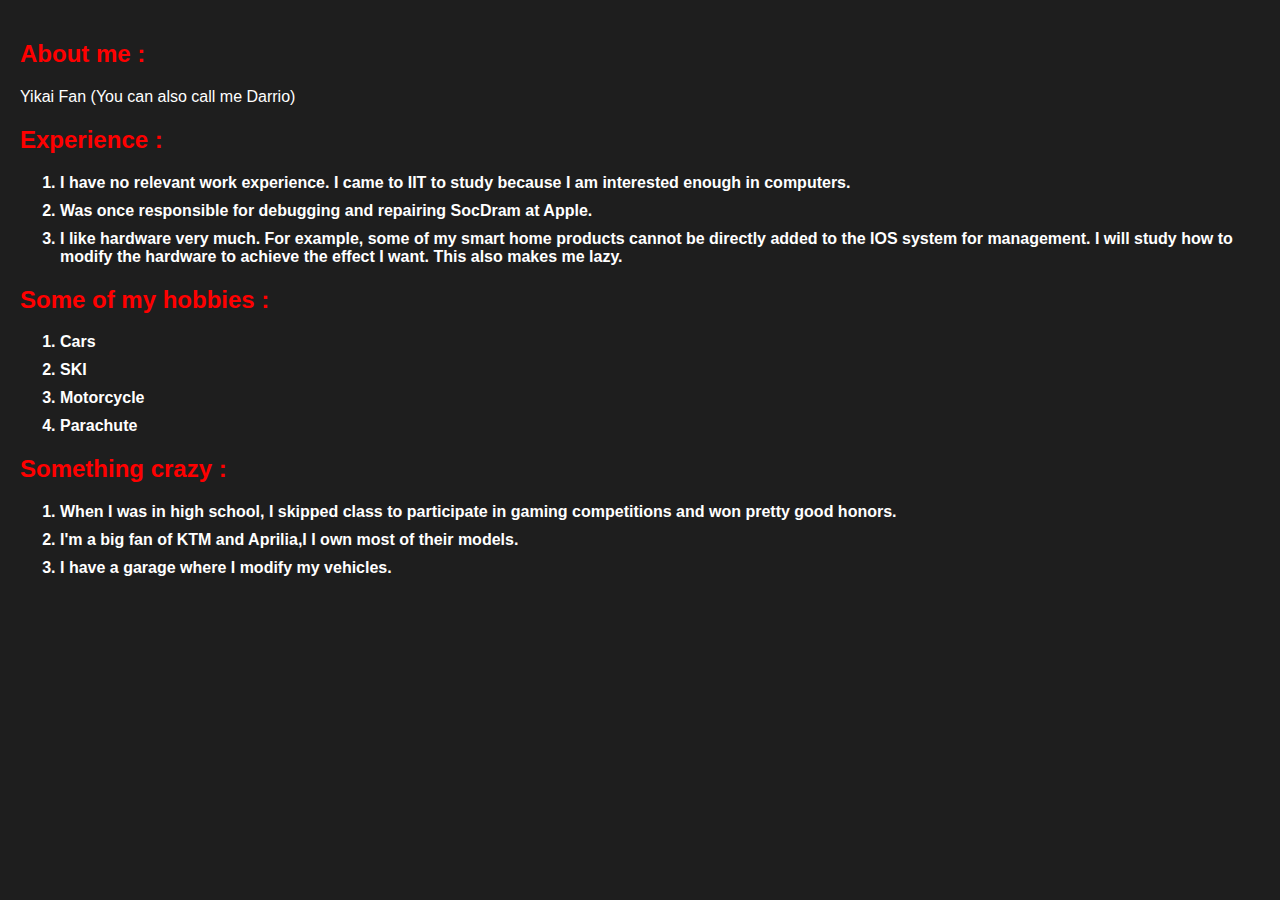
<file: lab1/index.html>
<!DOCTYPE html>
<html lang="en">
    <head>
        <meta charset="UTF-8">
        <meta name="description" content="ITMD 541_Lab 1">
        <title>ITMD 541 Web Application Foundations!</title>
        <link rel="stylesheet" type="text/css" href="css/style.css">
    </head>
    <body>
        <h2>About me : </h2>
        <p>Yikai Fan (You can also call me Darrio)</p>
        <h2>Experience : </h2>
        <ol>
        <li>I have no relevant work experience. I came to IIT to study because I am interested enough in computers.</li>
        <li>Was once responsible for debugging and repairing SocDram at Apple.</li>
        <li>I like hardware very much. For example, some of my smart home products cannot be directly added to the IOS system for management. I will study how to modify the hardware to achieve the effect I want. This also makes me lazy.</li>
         </ol> 
        <h2>Some of my hobbies : </h2>
        <ol>
            <li>Cars</li>
            <li>SKI</li>
            <li>Motorcycle</li>
            <li>Parachute</li>
        </ol>
        <h2>Something crazy  : </h2>
        <ol>
            <li>When I was in high school, I skipped class to participate in gaming competitions and won pretty good honors.</li>
            <li>I'm a big fan of KTM and Aprilia,I I own most of their models.</li>
            <li>I have a garage where I modify my vehicles.</li>
        </ol>
    </body>
</html>
</file>
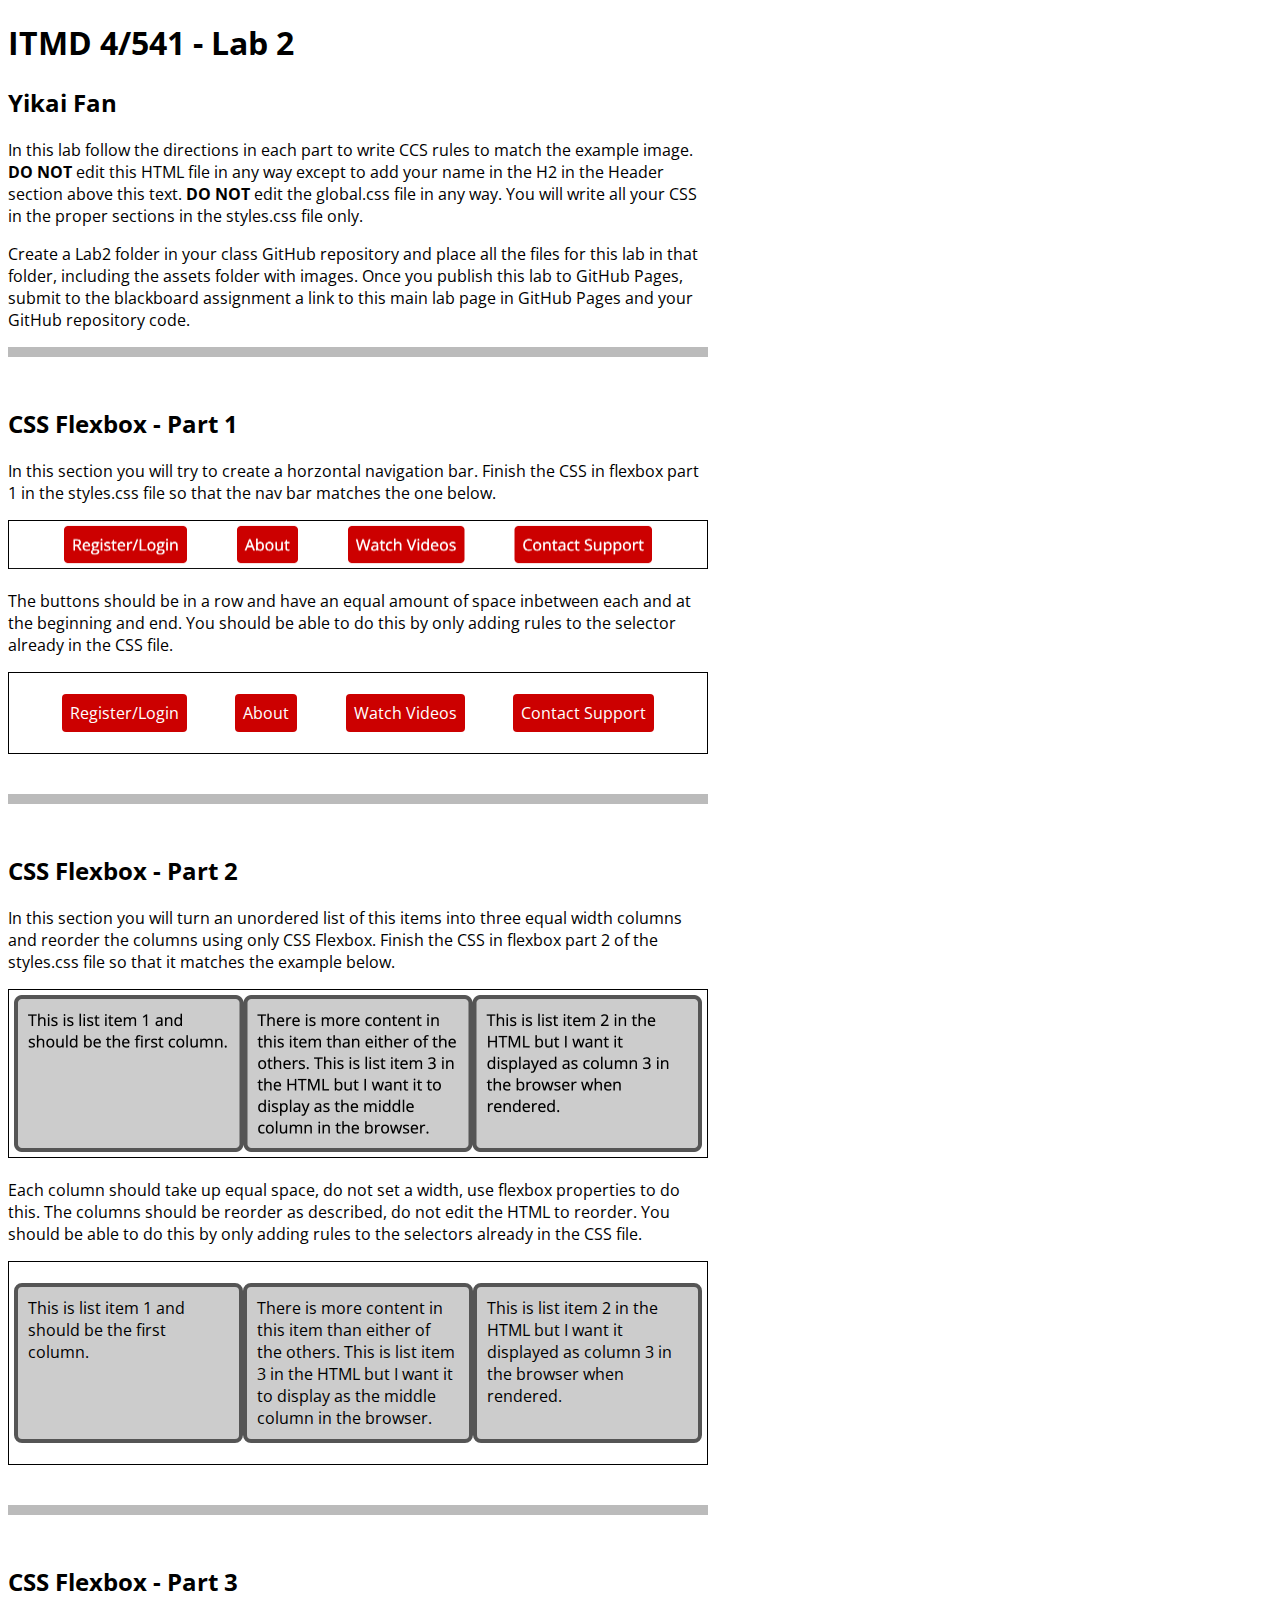
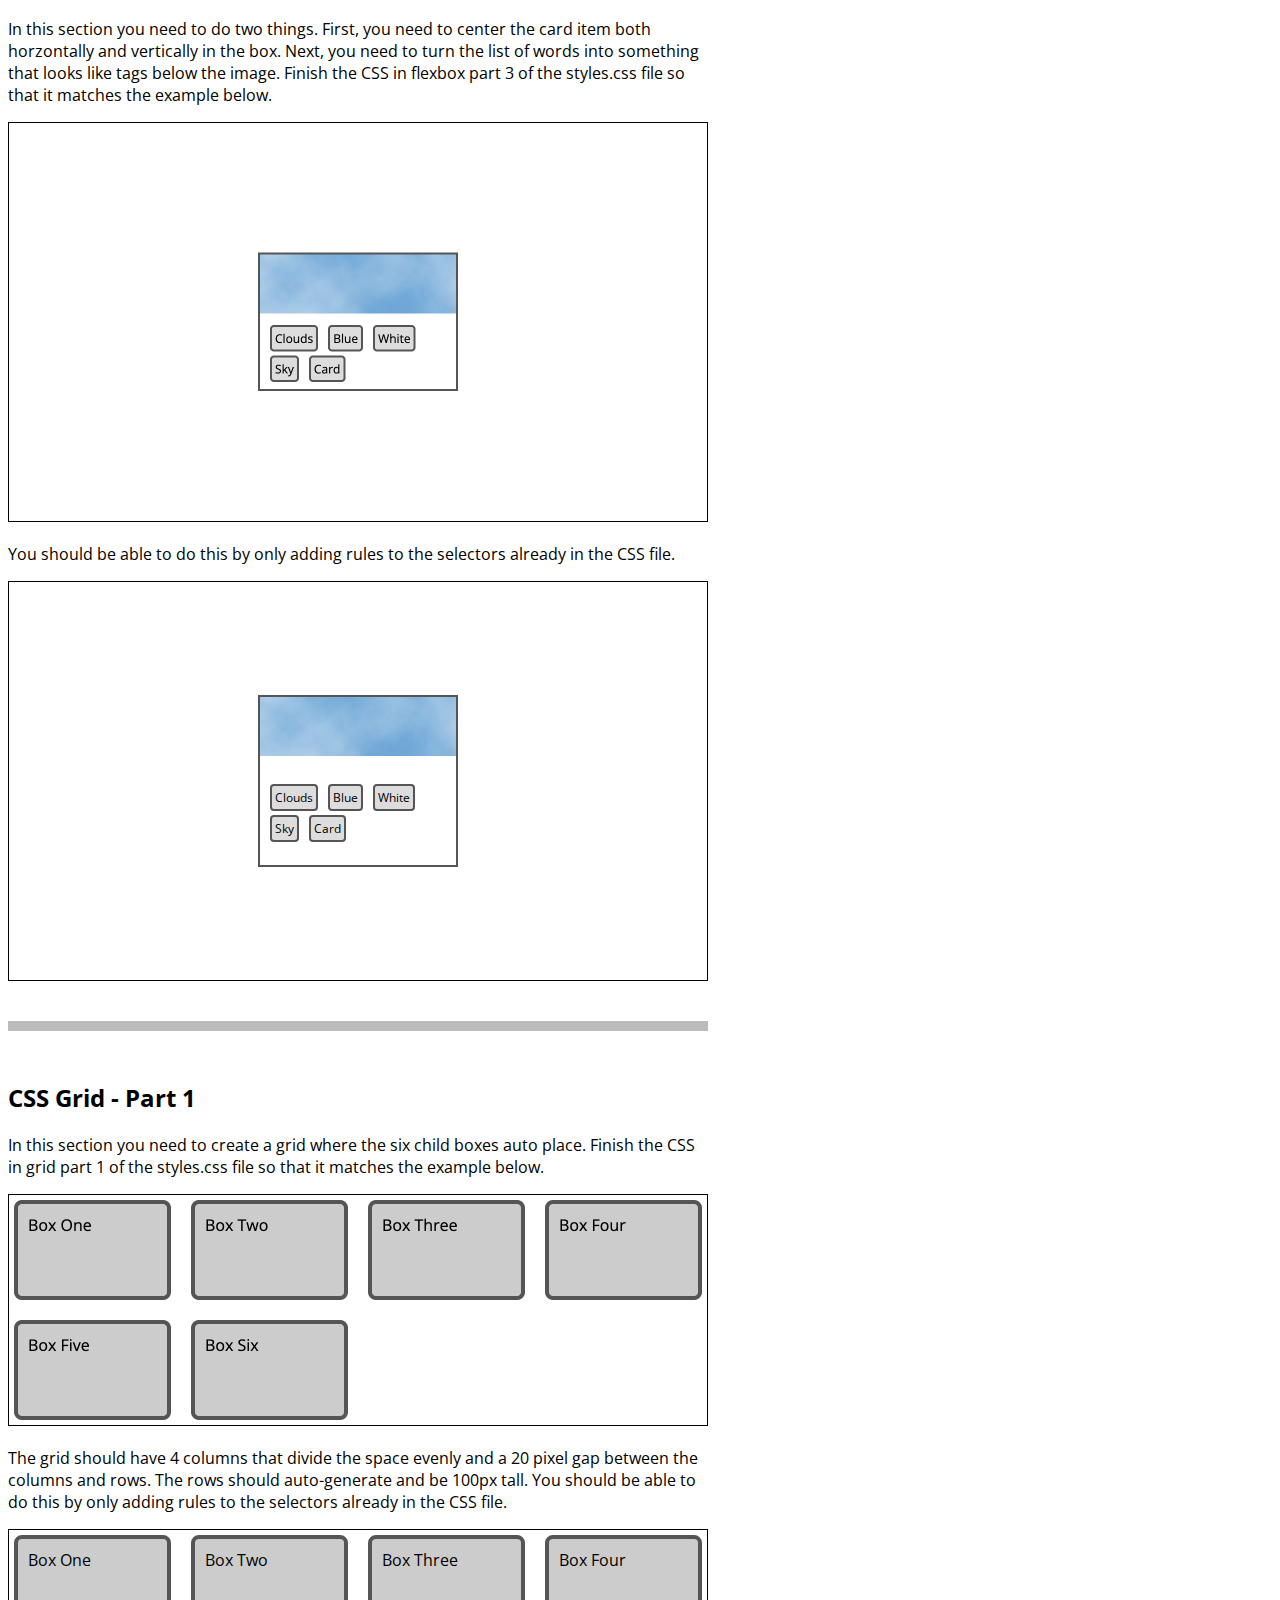
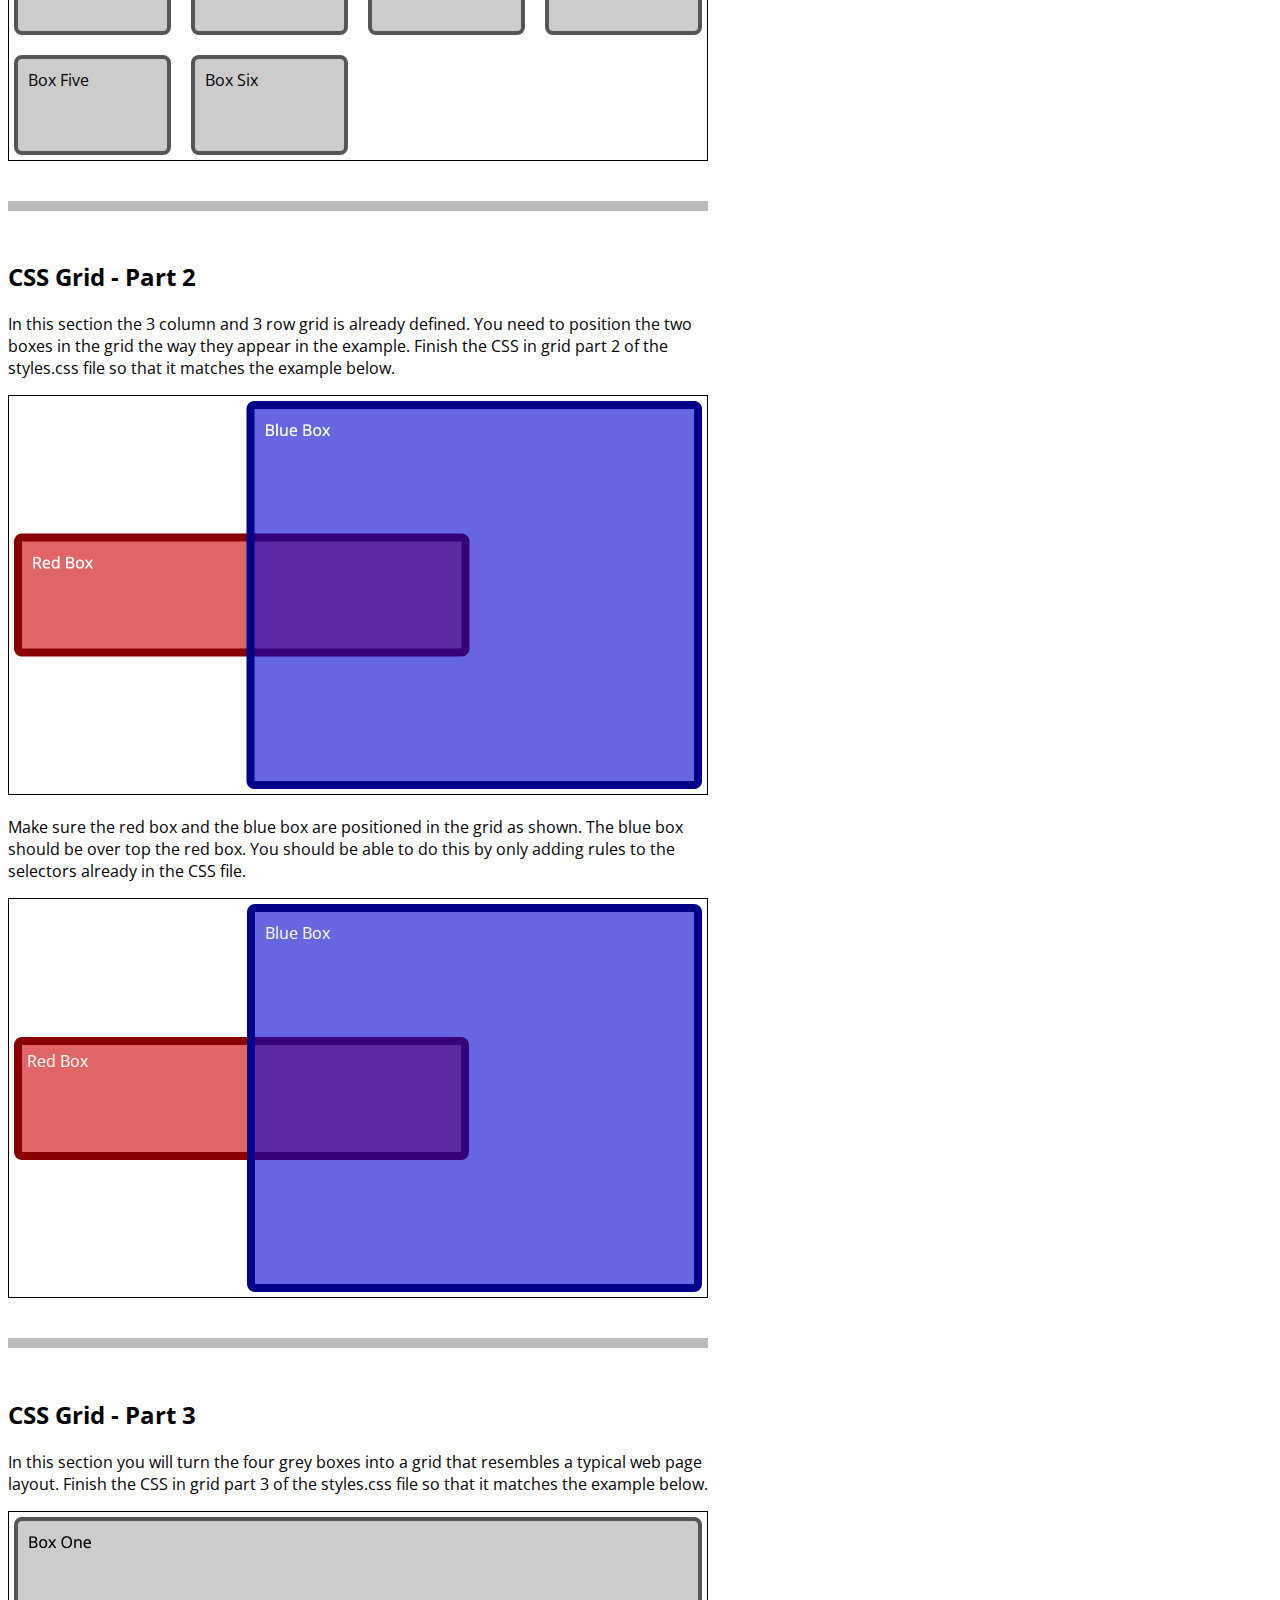
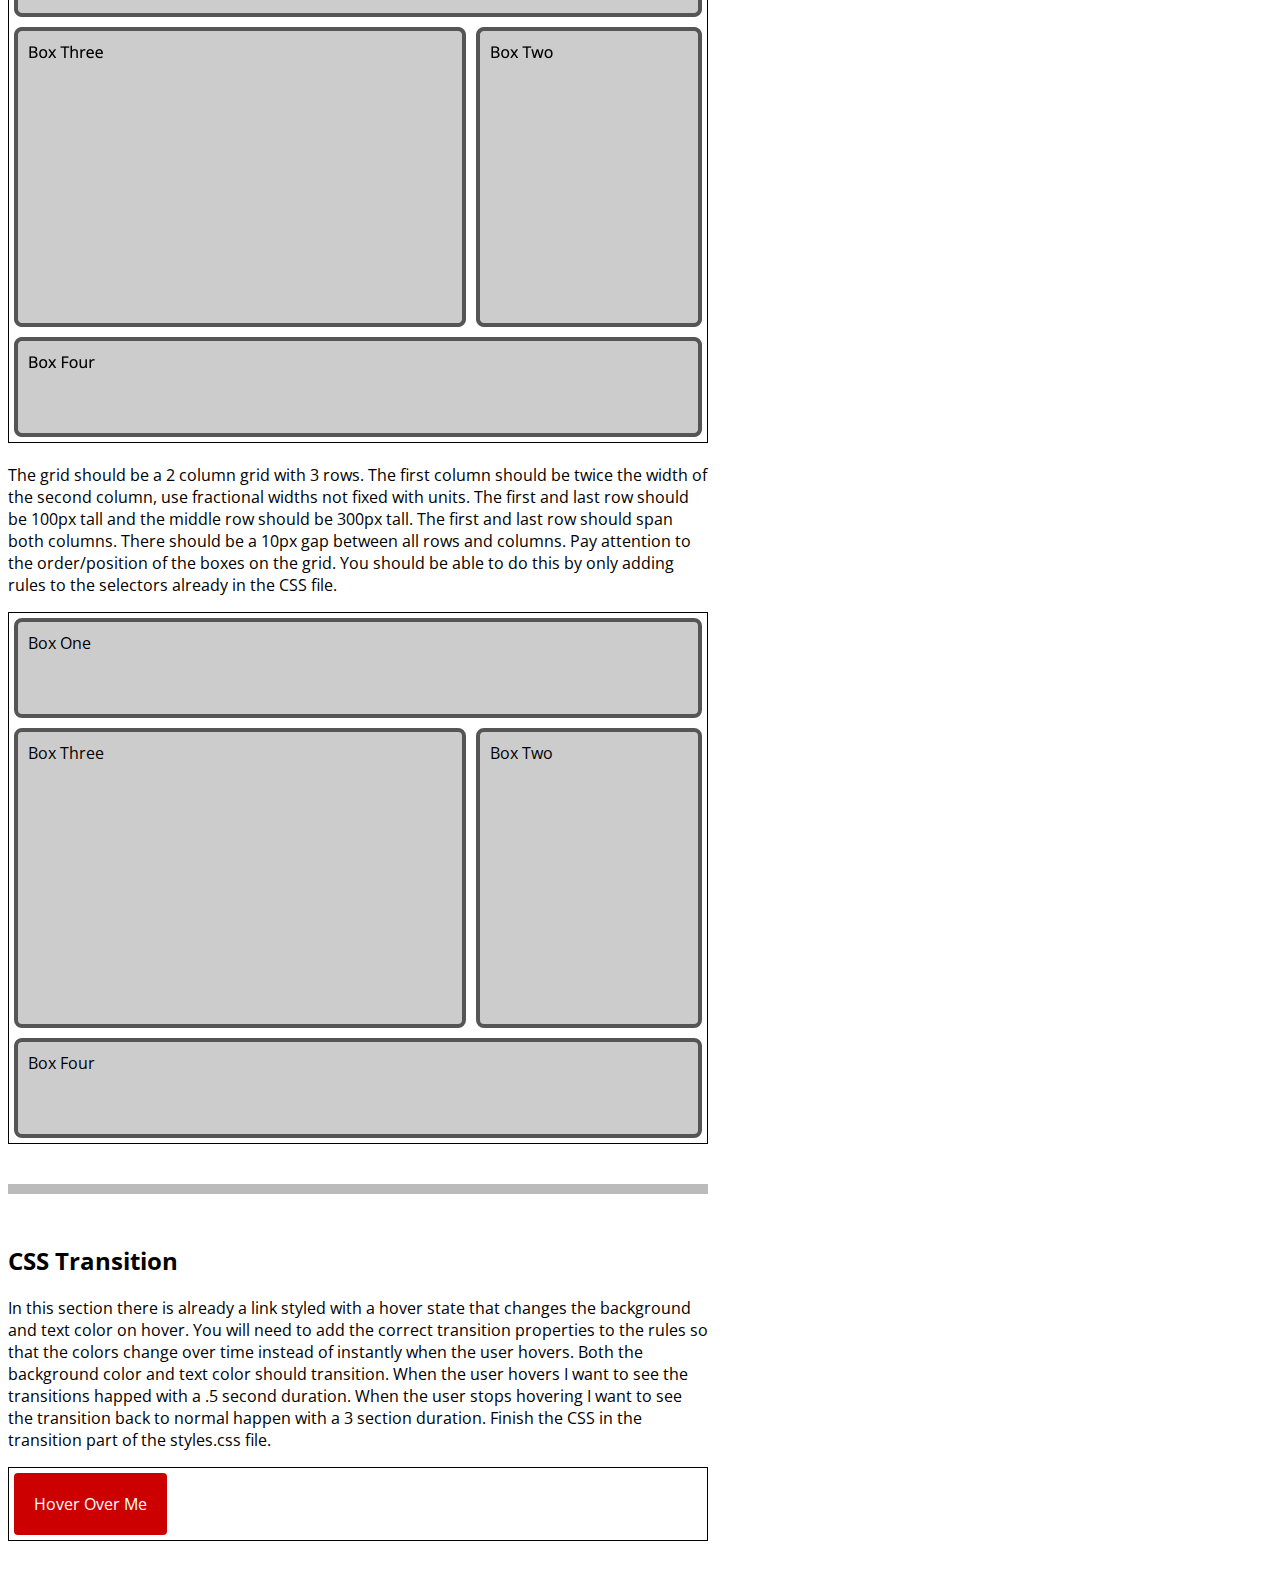
<file: lab2/index.html>
<!DOCTYPE html>
<html lang="en">
<head>
  <meta charset="UTF-8">
  <meta http-equiv="X-UA-Compatible" content="IE=edge">
  <meta name="viewport" content="width=device-width, initial-scale=1.0">
  <title>ITMD 4/541 - Lab 2</title>
  <link rel="preconnect" href="https://fonts.googleapis.com">
  <link rel="preconnect" href="https://fonts.gstatic.com" crossorigin>
  <link href="https://fonts.googleapis.com/css2?family=Open+Sans:ital,wght@0,400;0,700;1,400&display=swap" rel="stylesheet">
  <link href="assets/global.css" rel="stylesheet">
  <link href="styles.css" rel="stylesheet">
</head>
<body>
  <header class="w700">
    <h1>ITMD 4/541 - Lab 2</h1>
    <h2>Yikai Fan</h2>
    <p>In this lab follow the directions in each part to write CCS rules to match the example image. <strong>DO NOT</strong> edit this HTML file in any way except to add your name in the H2 in the Header section above this text. <strong>DO NOT</strong> edit the global.css file in any way. You will write all your CSS in the proper sections in the styles.css file only.</p>
    <p>Create a Lab2 folder in your class GitHub repository and place all the files for this lab in that folder, including the assets folder with images. Once you publish this lab to GitHub Pages, submit to the blackboard assignment a link to this main lab page in GitHub Pages and your GitHub repository code.</p>
  </header>
  <section id="flex-section1" class="w700">
    <h2>CSS Flexbox - Part 1</h2>
    <p>In this section you will try to create a horzontal navigation bar. Finish the CSS in flexbox part 1 in the styles.css file so that the nav bar matches the one below.</p>
    <img src="assets/flex-p1.png" alt="flexbox part 1 example" width="700">
    <p>The buttons should be in a row and have an equal amount of space inbetween each and at the beginning and end. You should be able to do this by only adding rules to the selector already in the CSS file.</p>
    <div class="box">
      <nav>
        <ul>
          <li><a class="btn" href="#/register">Register/Login</a></li>
          <li><a class="btn" href="#/about">About</a></li>
          <li><a class="btn" href="#/videos">Watch Videos</a></li>
          <li><a class="btn" href="#/support">Contact Support</a></li>
        </ul>
      </nav>
    </div>
  </section>
  <section id="flex-section2" class="w700">
    <h2>CSS Flexbox - Part 2</h2>
    <p>In this section you will turn an unordered list of this items into three equal width columns and reorder the columns using only CSS Flexbox. Finish the CSS in flexbox part 2 of the styles.css file so that it matches the example below.</p>
    <img src="assets/flex-p2.png" alt="flexbox part 2 example" width="700">
    <p>Each column should take up equal space, do not set a width, use flexbox properties to do this. The columns should be reorder as described, do not edit the HTML to reorder. You should be able to do this by only adding rules to the selectors already in the CSS file.</p>
    <div class="box">
      <nav>
        <ul>
          <li class="greybox item1">This is list item 1 and should be the first column.</li>
          <li class="greybox item2">This is list item 2 in the HTML but I want it displayed as column 3 in the browser when rendered.</li>
          <li class="greybox item3">There is more content in this item than either of the others. This is list item 3 in the HTML but I want it to display as the middle column in the browser.</li>
        </ul>
      </nav>
    </div>
  </section>
  <section id="flex-section3" class="w700">
    <h2>CSS Flexbox - Part 3</h2>
    <p>In this section you need to do two things. First, you need to center the card item both horzontally and vertically in the box. Next, you need to turn the list of words into something that looks like tags below the image. Finish the CSS in flexbox part 3 of the styles.css file so that it matches the example below.</p>
    <img src="assets/flex-p3.png" alt="flexbox part 3 example" width="700">
    <p>You should be able to do this by only adding rules to the selectors already in the CSS file.</p>
    <div class="box h400">
      <div class="card">
        <img src="assets/clouds.jpg" alt="clouds" width="200">
        <div class="tags">
          <ul>
            <li>Clouds</li>
            <li>Blue</li>
            <li>White</li>
            <li>Sky</li>
            <li>Card</li>
          </ul>
        </div>
      </div>
    </div>
  </section>
  <section id="grid-section1" class="w700">
    <h2>CSS Grid - Part 1</h2>
    <p>In this section you need to create a grid where the six child boxes auto place. Finish the CSS in grid part 1 of the styles.css file so that it matches the example below.</p>
    <img src="assets/grid-p1.png" alt="grid part 1 example" width="700">
    <p>The grid should have 4 columns that divide the space evenly and a 20 pixel gap between the columns and rows. The rows should auto-generate and be 100px tall. You should be able to do this by only adding rules to the selectors already in the CSS file.</p>
    <div class="box">
      <div class="grid">
        <div class="greybox">Box One</div>
        <div class="greybox">Box Two</div>
        <div class="greybox">Box Three</div>
        <div class="greybox">Box Four</div>
        <div class="greybox">Box Five</div>
        <div class="greybox">Box Six</div>
      </div>
    </div>
    </div>
  </section>
  <section id="grid-section2" class="w700">
    <h2>CSS Grid - Part 2</h2>
    <p>In this section the 3 column and 3 row grid is already defined. You need to position the two boxes in the grid the way they appear in the example. Finish the CSS in grid part 2 of the styles.css file so that it matches the example below.</p>
    <img src="assets/grid-p2.png" alt="grid part 2 example" width="700">
    <p>Make sure the red box and the blue box are positioned in the grid as shown. The blue box should be over top the red box. You should be able to do this by only adding rules to the selectors already in the CSS file.</p>
    <div class="box h400">
      <div class="grid">
        <div class="gridboxblue">Blue Box</div>
        <div class="gridboxred">Red Box</div>
      </div>
    </div>
    </div>
  </section>
  <section id="grid-section3" class="w700">
    <h2>CSS Grid - Part 3</h2>
    <p>In this section you will turn the four grey boxes into a grid that resembles a typical web page layout. Finish the CSS in grid part 3 of the styles.css file so that it matches the example below.</p>
    <img src="assets/grid-p3.png" alt="grid part 3 example" width="700">
    <p>The grid should be a 2 column grid with 3 rows. The first column should be twice the width of the second column, use fractional widths not fixed with units. The first and last row should be 100px tall and the middle row should be 300px tall. The first and last row should span both columns. There should be a 10px gap between all rows and columns. Pay attention to the order/position of the boxes on the grid. You should be able to do this by only adding rules to the selectors already in the CSS file.</p>
    <div class="box">
      <div class="grid">
        <div class="greybox box1">Box One</div>
        <div class="greybox box2">Box Two</div>
        <div class="greybox box3">Box Three</div>
        <div class="greybox box4">Box Four</div>
      </div>
    </div>
    </div>
  </section>
  <section id="transition-section" class="w700">
    <h2>CSS Transition</h2>
    <p>In this section there is already a link styled with a hover state that changes the background and text color on hover. You will need to add the correct transition properties to the rules so that the colors change over time instead of instantly when the user hovers. Both the background color and text color should transition. When the user hovers I want to see the transitions happed with a .5 second duration. When the user stops hovering I want to see the transition back to normal happen with a 3 section duration. Finish the CSS in the transition part of the styles.css file.</p>
    <div class="box">
      <a href="#">Hover Over Me</a>
    </div>
    </div>
  </section>
</body>
</html>
</file>
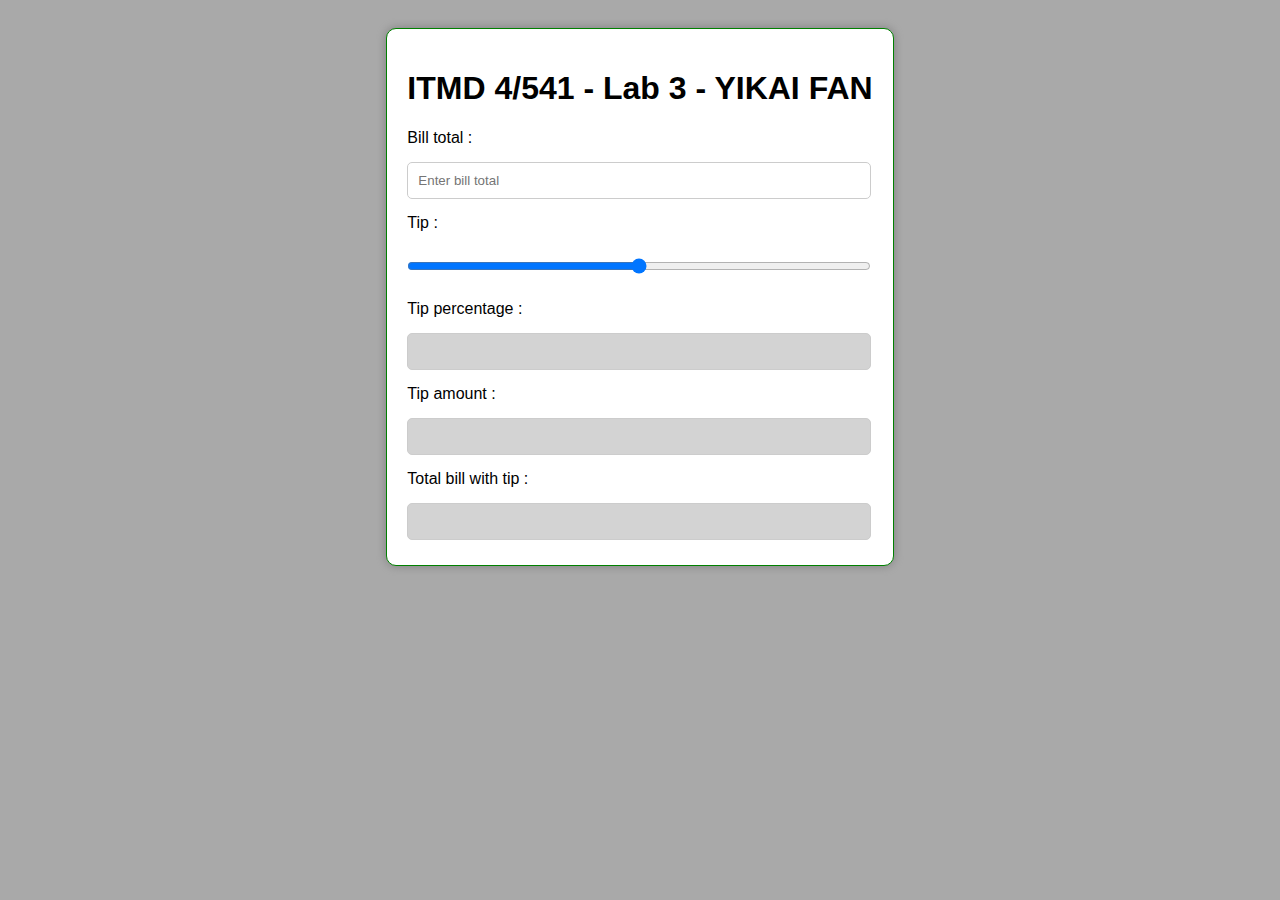
<file: lab3/index.html>
<!DOCTYPE html>
<html lang="en">
<head>
  <meta charset="UTF-8">
  <title>ITMD 4/541-Lab 3</title>
  <link href="CSS/style.css" rel="stylesheet">
</head>
<body>
    
    <form id="tipCalculator">

        <h1>ITMD 4/541 - Lab 3 - YIKAI FAN</h1>

        <label for="billTotal">Bill total : </label>
        <input type="text" id="billTotal" placeholder="Enter bill total" required>
        
        <label for="tipRange">Tip : </label>
        <input type="range" id="tipRange" min="0" max="100" step="1">

        <label for="tipPercentage">Tip percentage : </label>
        <input type="text" id="tipPercentage" disabled>

        <label for="tipAmount">Tip amount : </label>
        <input type="text" id="tipAmount" disabled>

        <label for="totalWithTip">Total bill with tip : </label>
        <input type="text" id="totalWithTip" disabled>

        <div id="error" class="error"></div>
    </form>
    <script src="Script/script.js"></script>
</body>
</html>
</file>
<file: lab1/css/style.css>
body {
    background-color: #1e1e1e;
    color: #ffffff;
    margin: 0;
    font-family: Arial, sans-serif;
    padding: 20px;
}

h1 {
    color: #ff0000;
}

h2 {
    color: #ff0000;
}

ol li {
    margin-bottom: 10px;
    font-weight: bold;
}
</file>
<file: lab2/assets/global.css>
/* Global CSS - Do Not Edit */

* {
  box-sizing: border-box;
  font-family: 'Open Sans', sans-serif;
}

section {
  padding: 30px 0 40px;
  border-top: 10px solid #bbb;
}

.btn {
  background-color: #cc0000;
  padding: 8px;
  color: #fff;
  display: inline-block;
  text-decoration: none;
  border-radius: 4px;
  font-size: 1rem;
}

.box {
  border: 1px solid #000;
  padding: 5px;
}

img {
  max-width: 100%;
}

.w700 {
  width: 700px;
}

.h500 {
  height: 500px;
}

.h400 {
  height: 400px;
}

.greybox {
  background-color: #ccc;
  color: #000;
  padding: 10px;
  border: 4px solid #555;
  border-radius: 8px;
}

.gridboxblue {
  background-color:rgba(0,0,204,.6);
  color: #fff;
  padding: 10px;
  border: 8px solid #000088;
  border-radius: 8px;
}

.gridboxred {
  background-color: rgba(204,0,0,.6);
  color: #fff;
  padding: 10px;
  border: 8px solid #880000;
  border-radius: 8px;
}

.card {
  width: 200px;
  border: 2px solid #555;
}

.tags {
  padding: 5px;
}

.tags li {
  background-color: #ddd;
  color: #000;
  padding: 3px;
  border: 2px solid #555;
  border-radius: 4px;
  font-size: .75rem;
  margin: 2px 5px;
}

#grid-section2 .grid {
	display: grid;
	grid-template-columns: 1fr 1fr 1fr;
	grid-template-rows: 1fr 1fr 1fr;
	grid-gap: 10px;
  height: 100%;
}
</file>
<file: lab2/styles.css>
/* Flexbox Part 1 */

#flex-section1 ul {
	display: flex;
	justify-content:space-evenly;
	list-style: none;
	padding-left: 0px;
}

/* end Flexbox Part 1 */


/* Flexbox Part 2 */

#flex-section2 ul {
	display: flex;
	padding-left: 0;
}

#flex-section2 li {
	flex: 1 0 33%;
	list-style: none;
}

#flex-section2 .item1 {
  order: 1;
}

#flex-section2 .item2 {
	order: 3;
}

#flex-section2 .item3 {
  order: 2;
}

/* end Flexbox Part 2 */


/* Flexbox Part 3 */

#flex-section3 .box {
	display: flex;
	flex-direction: column;
	align-items: center;
	justify-content: center;
}

#flex-section3 .tags ul {
	list-style-type: none;
	padding: 0;
	display: flex;
	flex-wrap: wrap;
}

/* end Flexbox Part 3 */


/* Grid Part 1 */

#grid-section1 .grid {
	display: grid;
	grid-gap: 20px;
	grid-template-columns: repeat(4, 1fr);
	grid-template-rows: 100px 100px;  
}

/* end Grid Part 1 */


/* Grid Part 2 */

#grid-section2 .gridboxblue {
	background-color: rgba(0, 0, 204, 0.6);
	color: #fff;
	padding: 10px;
	border: 8px solid #000088;
	border-radius: 8px;
	grid-row: 1 / 4;
	grid-column: 2 / 4;
	z-index: 1;
}

#grid-section2 .gridboxred {
	background-color: rgba(204, 0, 0, 0.6);
	color: #fff;
	padding: 5px;
	border: 8px solid #880000;
	border-radius: 8px;
	grid-row: 2 / 3;
	grid-column: 1 / 3;
	display: flex;
}

/* end Grid Part 2 */


/* Grid Part 3 */

#grid-section3 .grid {
	display: grid;
	grid-template-columns: 2fr 1fr;
	grid-template-rows: 100px 300px 100px;
	grid-gap: 10px;
}

#grid-section3 .box1 {
	grid-column: 1 / 3;
}

#grid-section3 .box2 {
	grid-column: 2 / 3;
	grid-row: 2 / 3;
}

#grid-section3 .box3 {
	grid-column: 1 / 2;
	grid-row: 2 / 3;
}

#grid-section3 .box4 {
	grid-column: 1 / 3;
	grid-row: 3 / 4;
}

/* end Grid Part 3 */


/* Transition Part */

#transition-section .box a {
	display: inline-block;
	background-color: #cc0000;
	padding: 20px;
	color: #fff;
	text-decoration: none;
	border-radius: 4px;
	transition: background-color 3s, color 3s;
}

#transition-section .box a:hover {
	background-color: #fff;
	color: #cc0000;
	transition: background-color 0.5s, color 0.5s;
}

/* end Transition Part */
</file>
<file: lab3/CSS/style.css>
body {
    font-family: Arial, sans-serif;
    text-align: center;
    background-color: darkgray;
    padding: 20px;
}

form {
    background-color: #fff;
    border: 1px solid green;
    padding: 20px;
    border-radius: 10px;
    box-shadow: 0px 0px 10px gray;
    display: inline-block;
    text-align: left;
}

label {
    display: block;
    margin: 10px 0;
}

input {
    width: 95%;
    padding: 10px;
    margin: 5px 0;
    border: 1px solid #ccc;
    border-radius: 5px;
    color: green;
}

.error {
    color: red;
}

input:disabled {
    background-color: lightgray;
}
</file>
